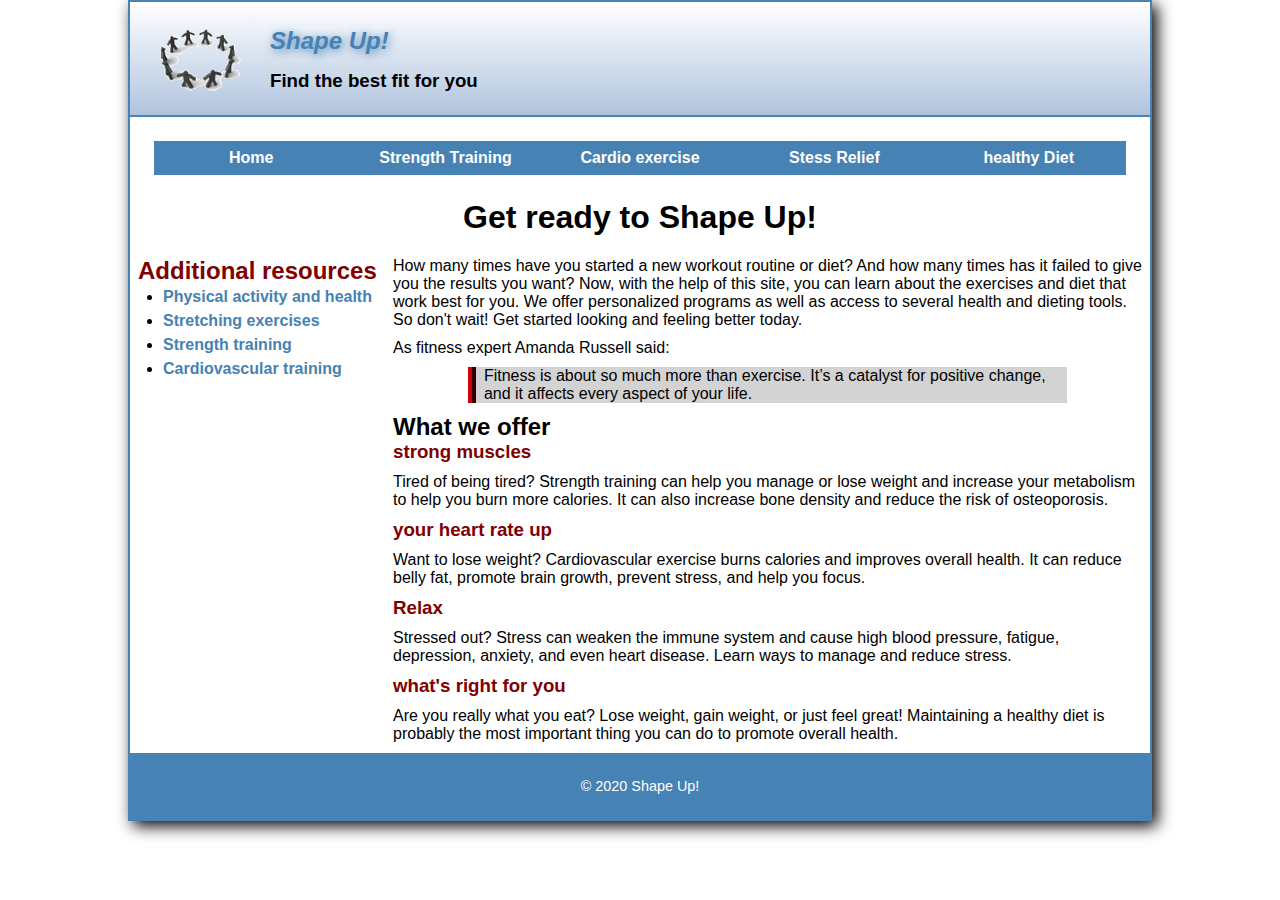
<file: index.html>
<!DOCTYPE html>

<html lang="en">
<head>
	<meta charset="utf-8" />
	<meta name="viewport" content="width=device-width, initial-scale=1.0">
	<title>Shape Up!</title>
	<link rel="stylesheet" href="styles/normalize.css">
	<link rel="stylesheet" href="styles/slicknav.css">
	<link rel="stylesheet" href="styles/main.css">
	
	<!--JQuery CDN link -->
	<script src="https://ajax.googleapis.com/ajax/libs/jquery/3.4.1/jquery.min.js"></script>
	<!--slick nav js file-->
	<script src="js/jquery.slicknav.min.js"></script>
	<!--the slickNav script-->
	<script type="text/javascript">
    	$(document).ready(function(){
			$('#nav_menu').slicknav({prependTo:"#mobilemenu"});
    	});
    	</script>



</head>

<body>
	<header class="clearfix">
		<img src="images/shape_up_logo.png">
		<h2> Shape Up! </h2>
		<h3>Find the best fit for you</h3>
		

	</header>
	<nav id="mobilemenu"></nav>
	<nav id="nav_menu"> 
		<ul>
			<li> <a href="index.html">Home</a></li>
			<li> <a href="strength/index.html">Strength Training</a></li>
			<li> <a href="cardio/index.html">Cardio exercise</a> </li>
			<li> <a href="stress/index.html"> Stess Relief</a> 
				<ul>
					<li> <a href="stress/index.html" >What is Stress?</a></li>
					<li> <a href="stress/tips.html"> helpful tips</a></li>
					<li> <a href="stress/meditate.html" > meditate </a> </li>
					<li> <a href="stress/vipassana.html" >Vipassana</a></li>

				</ul>
			</li>

			<li> <a href="diet/index.html">healthy Diet</a>
				<ul>
					<li> <a href="diet/meals.html">Plan your meals</a></li>
					<li> <a href="diet/calories.html">Count your calories</a></li>
					<li><a href="diet/bmi.html"> calculate you Bmi </a></li>

				</ul>
			</li>
			
			
		</ul>
	</nav>
	<main>
		<h1>Get ready to Shape Up!</h1>
		<section>
			<p>How many times have you started a new workout routine or diet? And how many times has it failed to give you the results you want? Now, with the help of this site, you can learn about the exercises and diet that work best for you. We offer personalized programs as well as access to several health and dieting tools. So don't wait! Get started looking and feeling better today.
			</p>
			<p>As fitness expert Amanda Russell said:</p>
			<Blockquote>Fitness is about so much more than exercise. It’s a catalyst for positive change, and it affects every aspect of your life.
			</Blockquote>
			<H2>What we offer</H2>
			
			<h3><a href="strength/index.html" > strong muscles</a></h3>
			<p>Tired of being tired? Strength training can help you manage or lose weight and increase your metabolism to help you burn more calories. It can also increase bone density and reduce the risk of osteoporosis.
			</p>
		

			<h3><a href="cardio/index.html">your heart rate up</a></h3>
			<p>Want to lose weight? Cardiovascular exercise burns calories and improves overall health. It can reduce belly fat, promote brain growth, prevent stress, and help you focus.
			</p>
			<h3><a href="stress/index.html"> Relax</a></h3>
			<p>Stressed out? Stress can weaken the immune system and cause high blood pressure, fatigue, depression, anxiety, and even heart disease. Learn ways to manage and reduce stress.
			</p>
			<h3><a href="diet/index.html"> what's right for you</a></h3>
			<p>Are you really what you eat? Lose weight, gain weight, or just feel great! Maintaining a healthy diet is probably the most important thing you can do to promote overall health.
			</p>


		</section>
		<aside>
			<h2>Additional resources</h2>
			<ul>
				<li><a href="https://www.who.int/news-room/fact-sheets/detail/physical-activity" target="_blank">Physical activity and health</a></li>
				<li><a href="https://www.womenshealthmag.com/fitness/a20702277/stretching-exercises/" target="_blank" > Stretching exercises</a></li>
				<li><a href="https://www.muscleandfitness.com/workouts/workout-routines/essential-moves-strength-training/" target="_balank" > Strength training</a></li>
				<li><a href="https://www.pureflowpassivecardio.com/?_vsrefdom=adwords&gclid=EAIaIQobChMIormW5dfu6AIVLv3jBx0WMA-qEAMYAiAAEgIB-vD_BwE" target="_blank" > Cardiovascular training</a></li>
			</ul>
			
		</aside>


	</main>


	<footer>
		<p>&copy; 2020 Shape Up!</p>
		
	</footer>
</body>
</html>
</file>
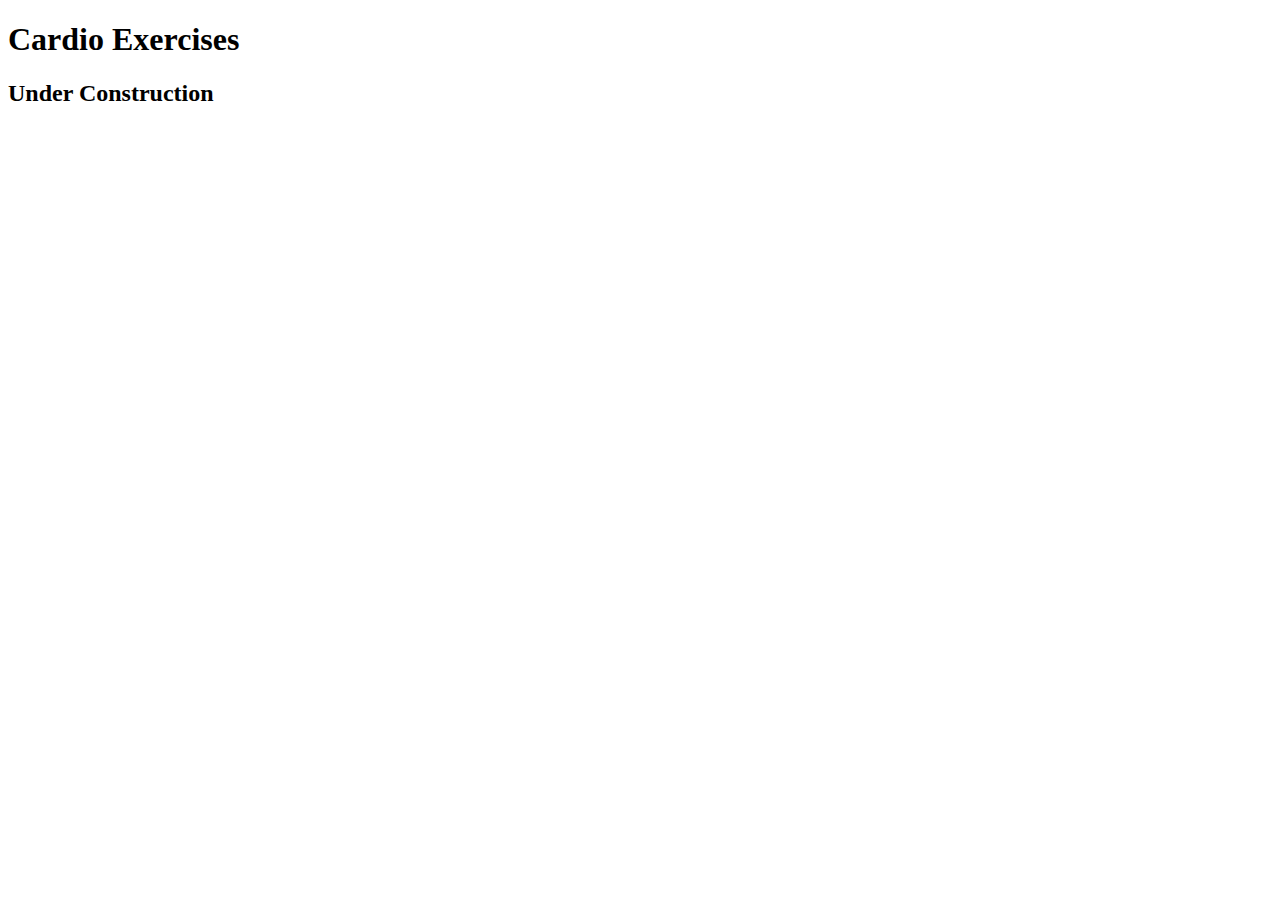
<file: cardio/index.html>
<!DOCTYPE html>

<html lang="en">
<head>
	<meta charset="utf-8">
	<title>Shape Up! | Cardio Exercises</title>
</head>

<body>
	<main>
	    <h1>Cardio Exercises</h1>
		<h2>Under Construction</h2>
	</main>
</body>
</html>
</file>
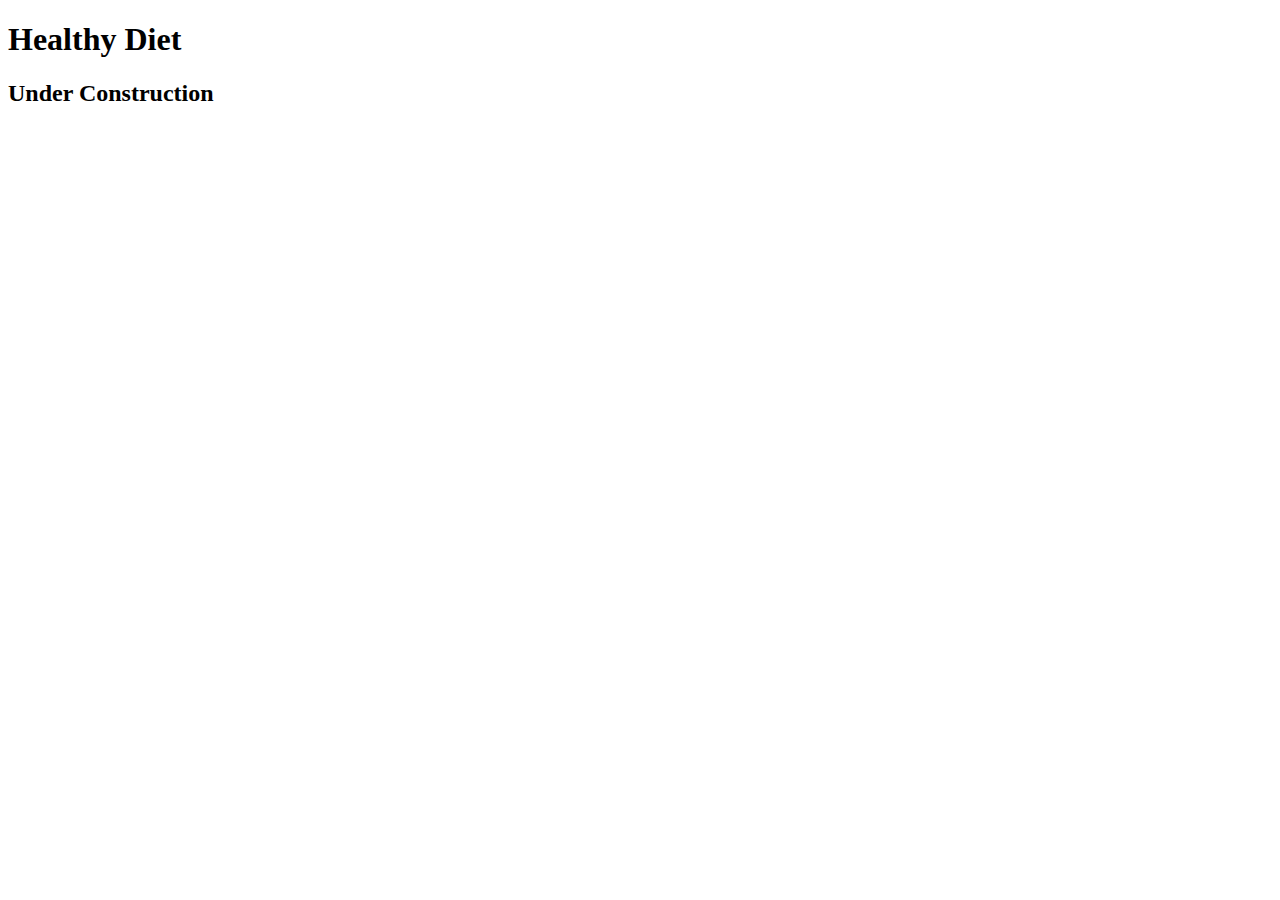
<file: diet/index.html>
<!DOCTYPE html>

<html lang="en">
<head>
	<meta charset="utf-8">
	<title>Shape Up! | Healthy Diet</title>
</head>

<body>
	<main>
	    <h1>Healthy Diet</h1>
		<h2>Under Construction</h2>
	</main>
</body>
</html>
</file>
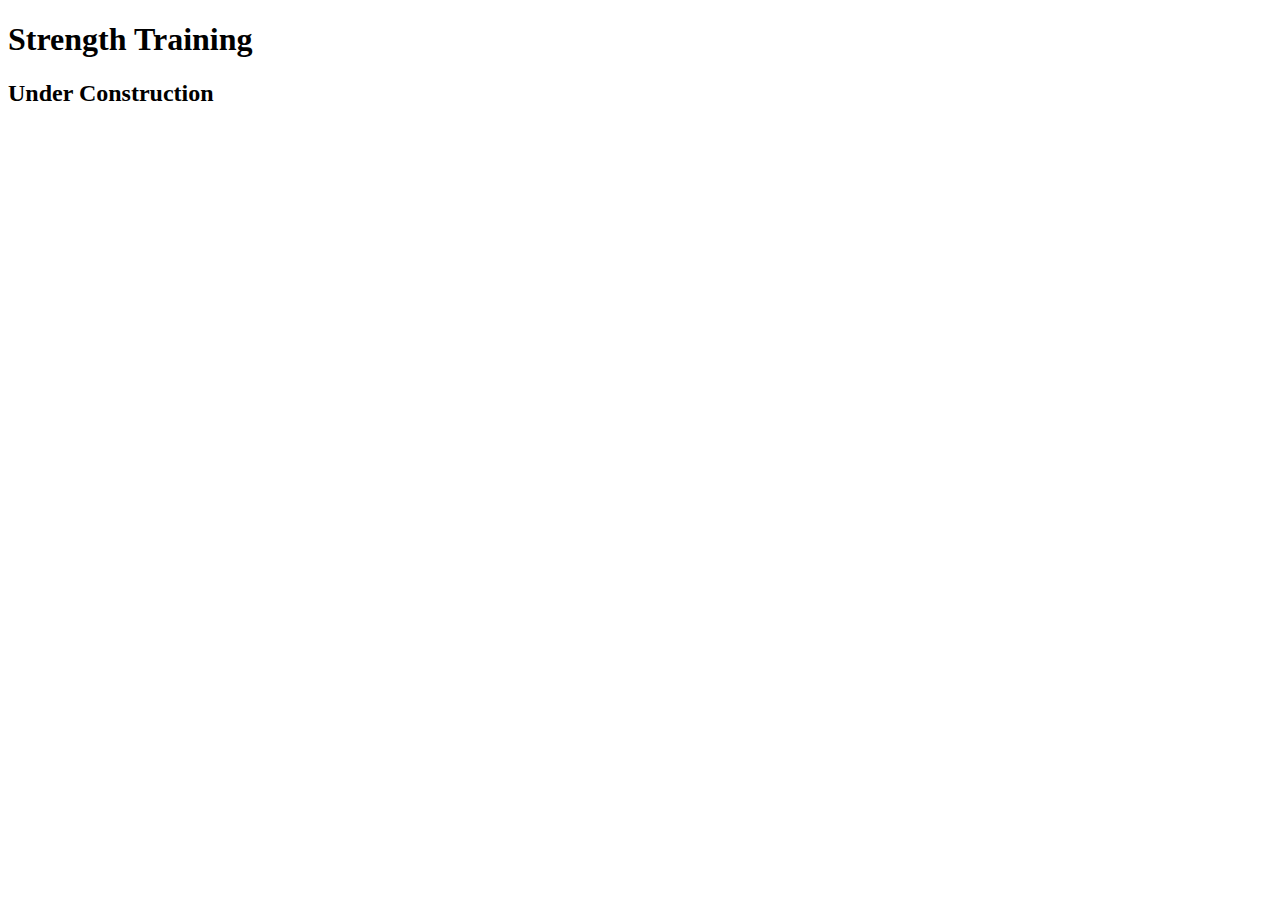
<file: strength/index.html>
<!DOCTYPE html>

<html lang="en">
<head>
	<meta charset="utf-8">
	<title>Shape Up! | Strength Training</title>
</head>

<body>
	<main>
	    <h1>Strength Training</h1>
		<h2>Under Construction</h2>
	</main>
</body>
</html>
</file>
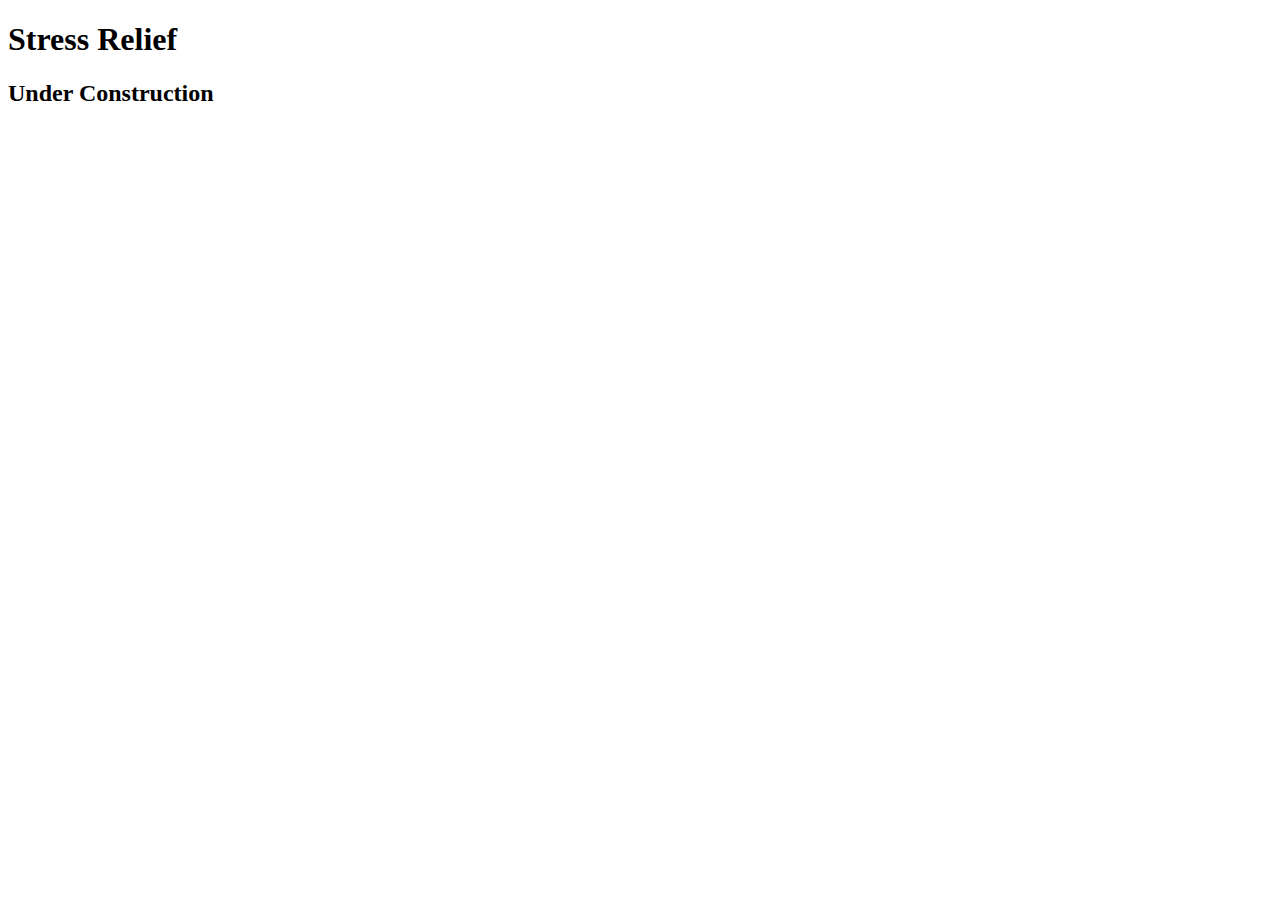
<file: stress/index.html>
<!DOCTYPE html>

<html lang="en">
<head>
	<meta charset="utf-8">
	<title>Shape Up! | Stress</title>
</head>

<body>
    <main>
        <h1>Stress Relief</h1>
        <h2>Under Construction</h2>
	</main>
</body>
</html>
</file>
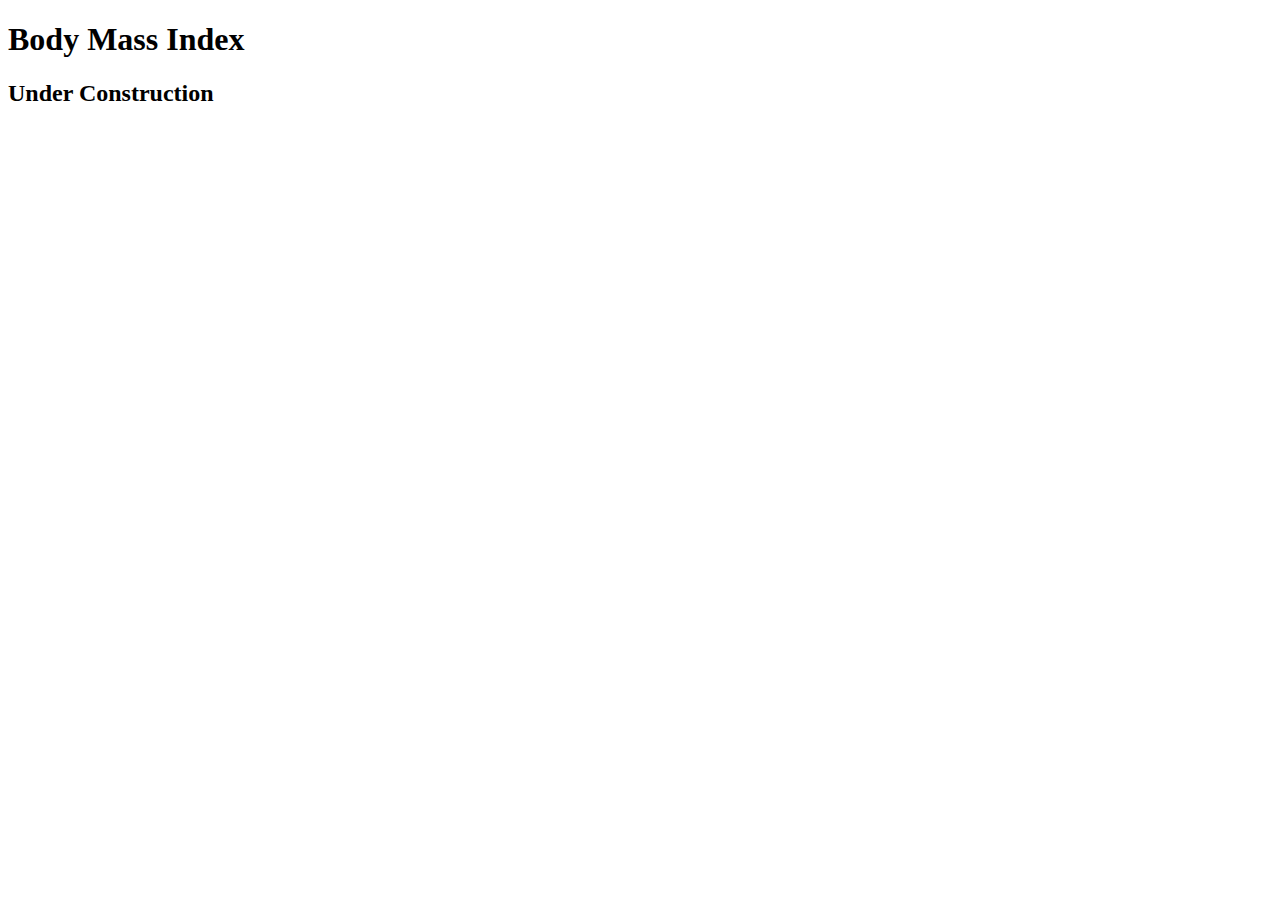
<file: diet/bmi.html>
<!DOCTYPE html>

<html lang="en">
<head>
	<meta charset="utf-8">
	<title>Shape Up! | BMI</title>
</head>

<body>
	<main>
	    <h1>Body Mass Index</h1>
		<h2>Under Construction</h2>
	</main>
</body>
</html>
</file>
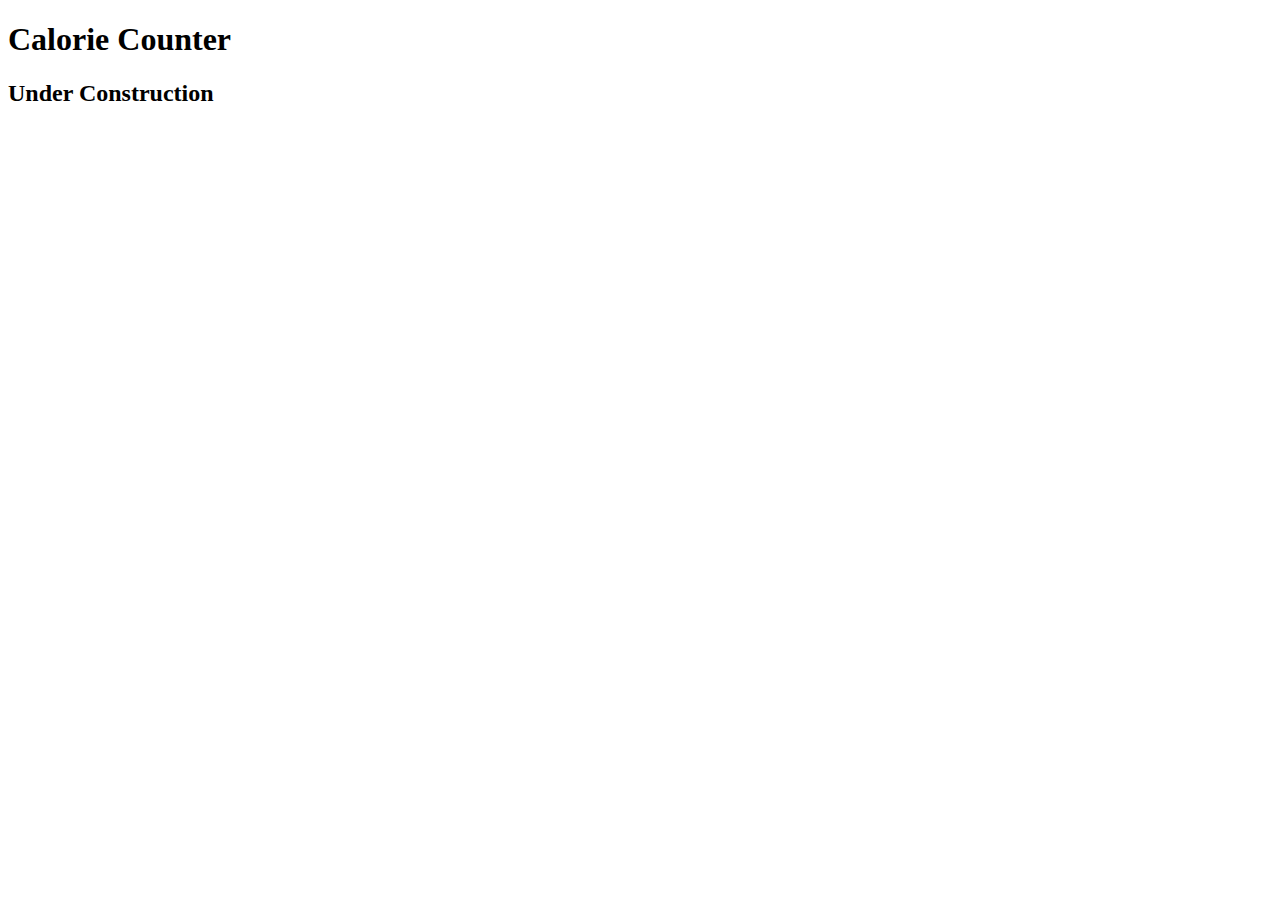
<file: diet/calories.html>
<!DOCTYPE html>

<html lang="en">
<head>
	<meta charset="utf-8">
	<title>Shape Up! | Calorie Counter</title>
</head>

<body>
	<main>
	    <h1>Calorie Counter</h1>
		<h2>Under Construction</h2>	      
    </main>
</body>
</html>
</file>
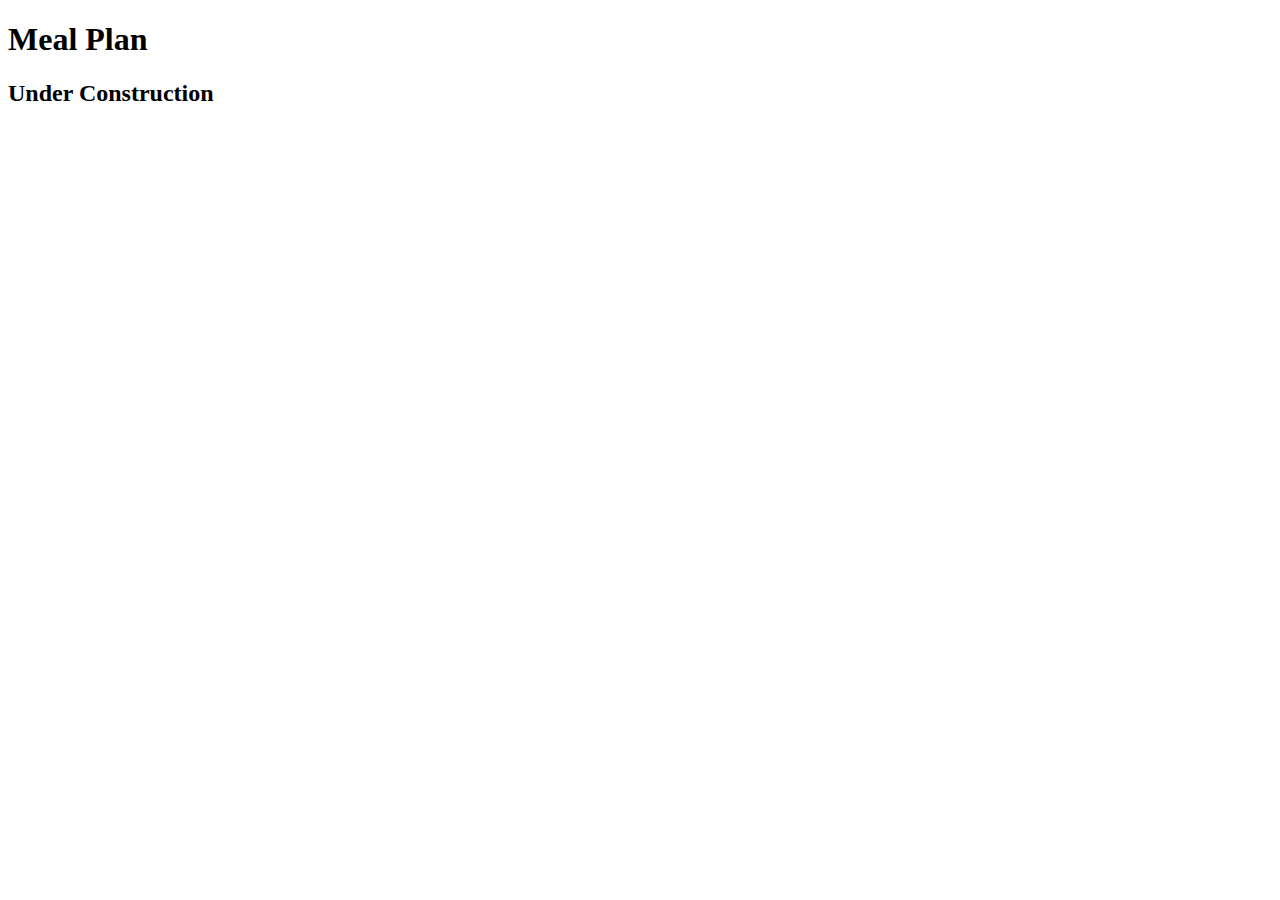
<file: diet/meals.html>
<!DOCTYPE html>

<html lang="en">
<head>
	<meta charset="utf-8">
	<title>Shape Up! | Meal Plan</title>
</head>

<body>
	<main>
	    <h1>Meal Plan</h1>
		<h2>Under Construction</h2>	    
	</main>
</body>
</html>
</file>
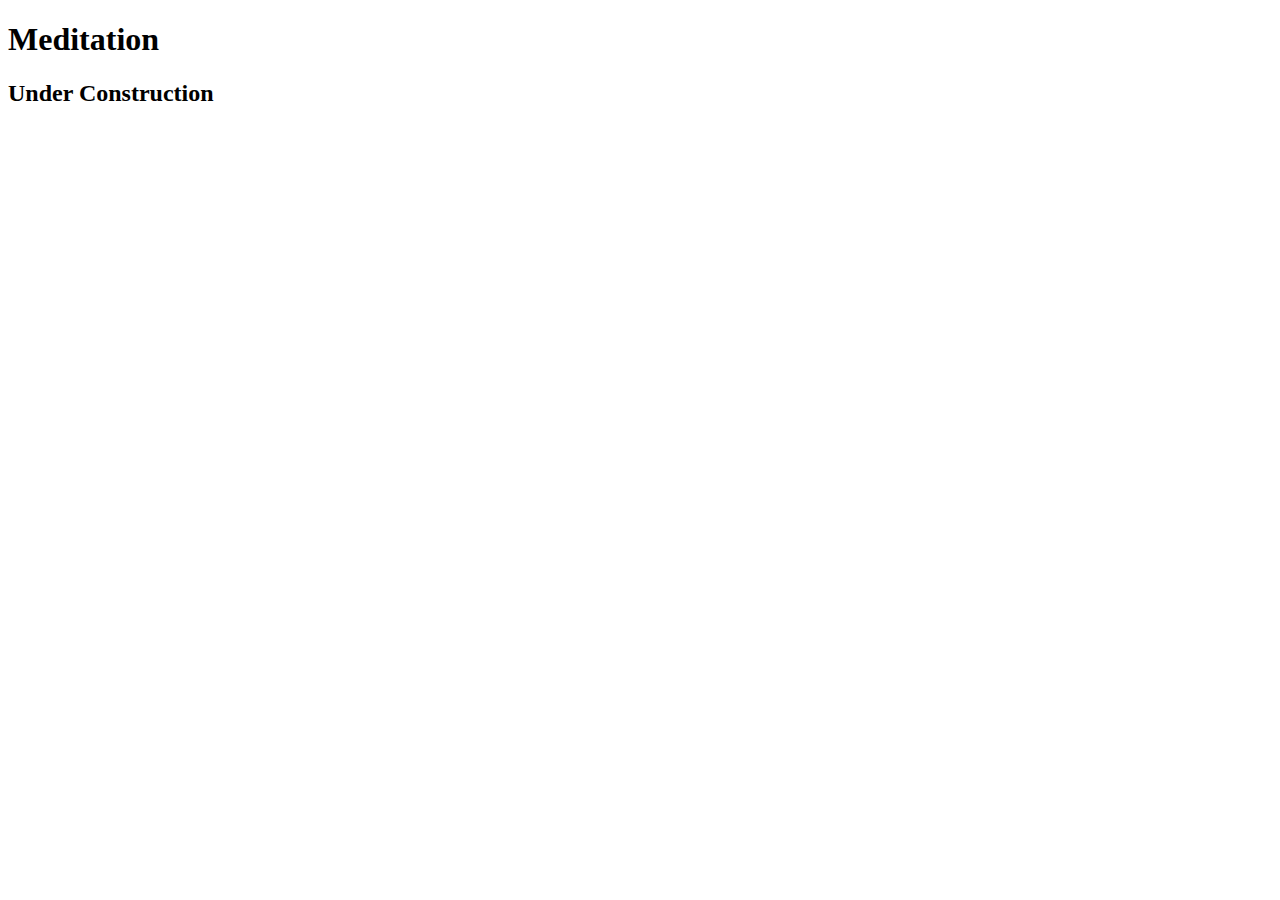
<file: stress/meditate.html>
<!DOCTYPE html>

<html lang="en">
<head>
	<meta charset="utf-8">
	<title>Shape Up! | Meditation</title>
</head>

<body>
	<main>
	    <h1>Meditation</h1>
		<h2>Under Construction</h2>
	</main>
</body>
</html>
</file>
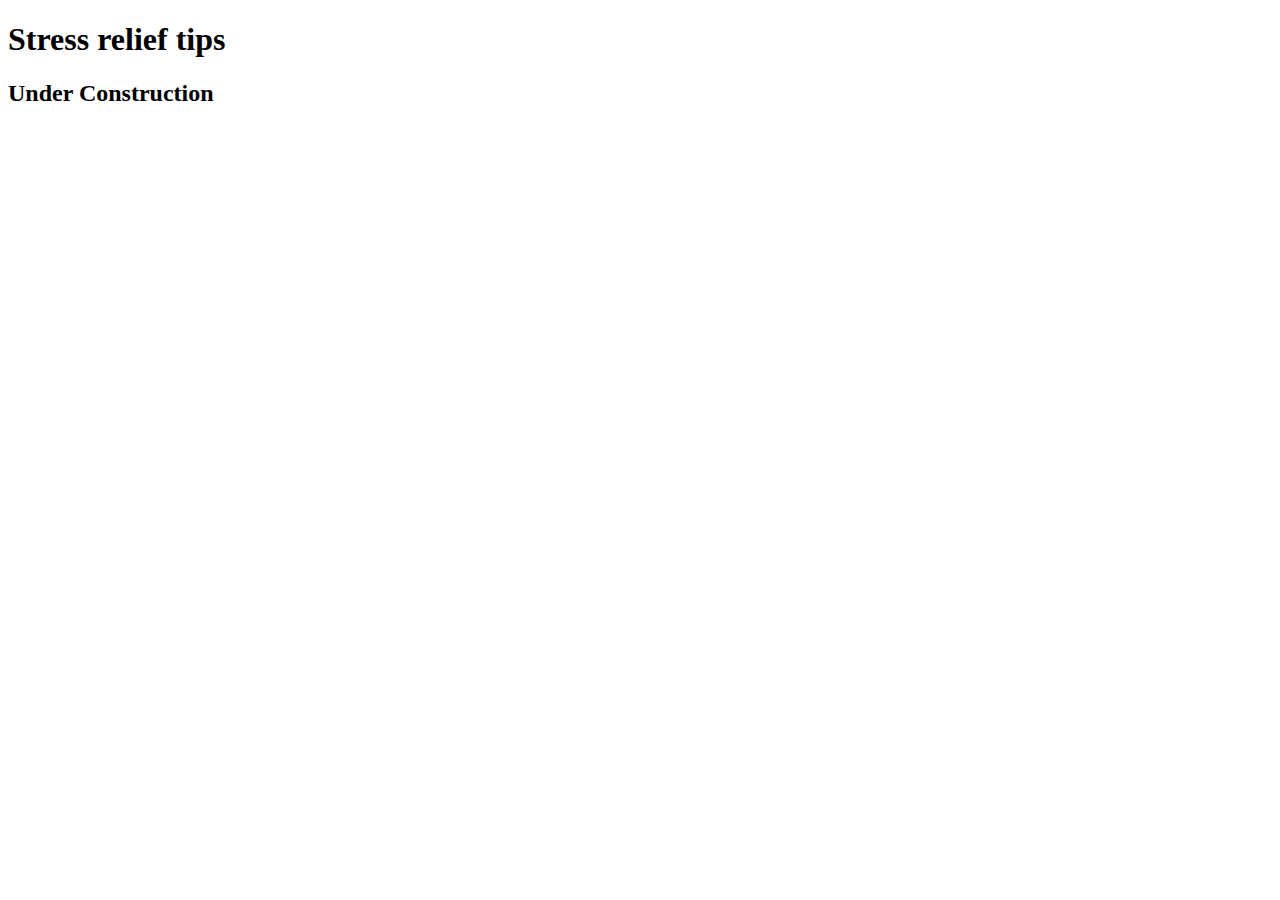
<file: stress/tips.html>
<!DOCTYPE html>

<html lang="en">
<head>
	<meta charset="utf-8">
	<title>Shape Up! | Stress Relief Tips</title>
</head>

<body>
	<main>
	    <h1>Stress relief tips</h1>
		<h2>Under Construction</h2>
	</main>
</body>
</html>
</file>
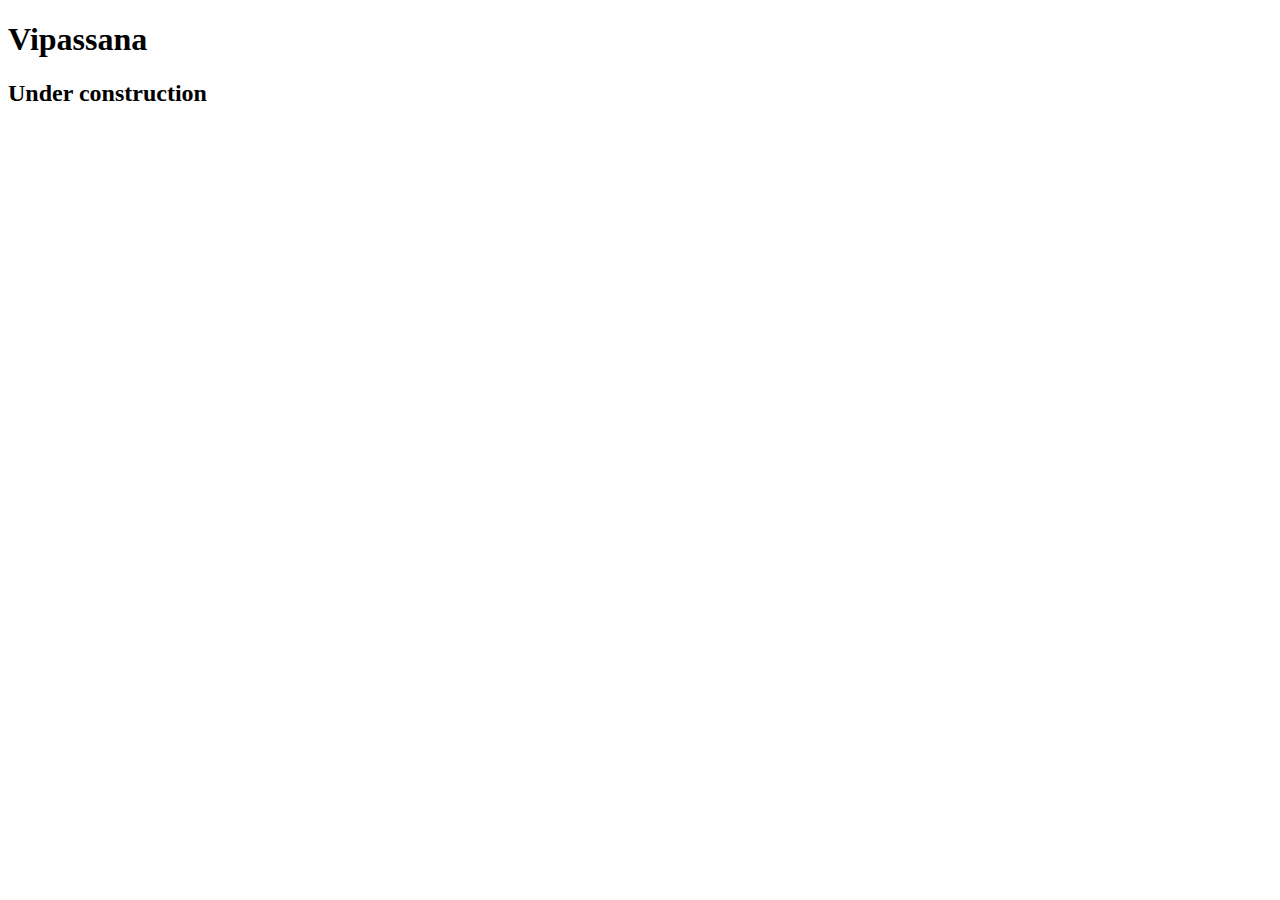
<file: stress/vipassana.html>
<!DOCTYPE html>

<html lang="en">
<head>
	<meta charset="utf-8">
	<title>Shape Up! | Vipassana</title>
</head>

<body>
    <main>
        <h1>Vipassana</h1>
        <h2>Under construction</h2>
    </main>
</body>
</html>
</file>
<file: styles/main.css>
*{
    margin: 0 ;
    padding: 0 ;
box-sizing: border-box;
}

.clearfix::after {
    content: "";
    clear: both;
    display: table;
  }

body{
    font-family: Arial, Helvetica, sans-serif;
    font-size: 100%;
    max-width: 1024px;
    width: 100%;
    margin: 0 auto;
    border: 2px solid steelblue;
    box-shadow: 5px 5px 15px black;
}






/* Pseudo class for my section link */
/* unvisited link */
section a:link {
color: maroon;
text-decoration: none;
}
/* visited link */
section a:visited {
color: maroon;
text-decoration: none;
}
/* mouse over link */
section a:hover {
color: steelblue;
text-decoration: underline;
}
/* selected link */
section a:active {
color: steelblue;
text-decoration: underline;
}
aside{
    font-weight: bold;
}
/* Pseudo class for my aside link */
/* unvisited link */
aside a:link {
color: steelblue;
text-decoration: none;
}
/* visited link */
aside a:visited {
color: steelblue;
text-decoration: none;
}
/* mouse over link */
aside a:hover {
color: maroon;
text-decoration: underline;
}
/* selected link */
aside a:active {
color: maroon;
text-decoration: underline;
}



  header{
      border-bottom: 2px solid steelblue;
      background-image: linear-gradient(white, lightsteelblue );

  }  
header h2 {
    padding-top: 25px;
    font-style: italic;
    color: steelblue;
    text-shadow: 2px 2px 10px steelblue;
}
header h3 {
    padding: 15px 0 ;
}
header img {
    float: left;
    padding: 1em;
    max-width: 140px;
    min-width: 70px;
    width: 100%;
}

#nav_menu {
    margin: 1.5em;
}
#nav_menu ul {
    list-style-type: none;
    width: 100%;
    position: relative;
}
#nav_menu ul li{
    float: left;
    width: 20%;
    text-align: center;
}
#nav_menu ul li a{
    display: block;
    text-decoration: none;
    padding: .5em 0;
    background-color: steelblue;
    color: white;
    font-weight: bold;
    
}
#nav_menu ul ul {
    display: none;
    position: absolute;
    top: 100%;
    width: 100%;
}
#nav_menu ul ul li {
    float: none;
}

#nav_menu ul li:hover > ul {
    display: block;
}
#nav_menu > ul::after {
    content: "";
    display: block;
    clear: both;
}

main {
    clear: both;
}
h1 {
    
    text-align: center;

}

section {
    float: right;
    width: 75%;
    padding: 0 .5em;
}
section h2 {
    margin-top: 10px;
}
section h1, section h3, section p{
    margin-bottom: 10px;
}

section blockquote {
    margin: 0 10%;
    padding-left: .5em;
    border-left: .5em ridge maroon;
    background-color: lightgray;
}
aside {
    float: left;
    width: 25%;
    padding-left: .5em;
}
aside ul {
    line-height: 1.5em;
}
aside ul{
    margin-left: 25px;
}
aside h2 {
    color: maroon;
}
footer {
    font-size: 90%;
    padding: 25px 0 ;
    clear: both;

    text-align: center;
    background-color: steelblue;
    color: white;

}
#mobilemenu{
    display: none;
}

/* mwen use pati sa pou mw ka jare web lan menm si screen lan ap redwi*/


@media only screen and (max-width: 959px) {
    bordy{
        font-size: 90%;
        box-shadow: none;
    }

}
@media only screen and (max-width: 767px) {
    #nav_menu{
        display: none;

    }
    #mobilemenu {
        display: block;
        

    }
    .slicknav_menu{
        background-color: steelblue;

    }
    section, aside {
        float: none;
        width: 100%;
    }

}
@media only screen and (max-width: 767px) {

    header img{
        float: none;
        margin: 0 auto;
        display: block;
    }
    header h2, header h3 {
        text-align: center;
        


    }
}
</file>
